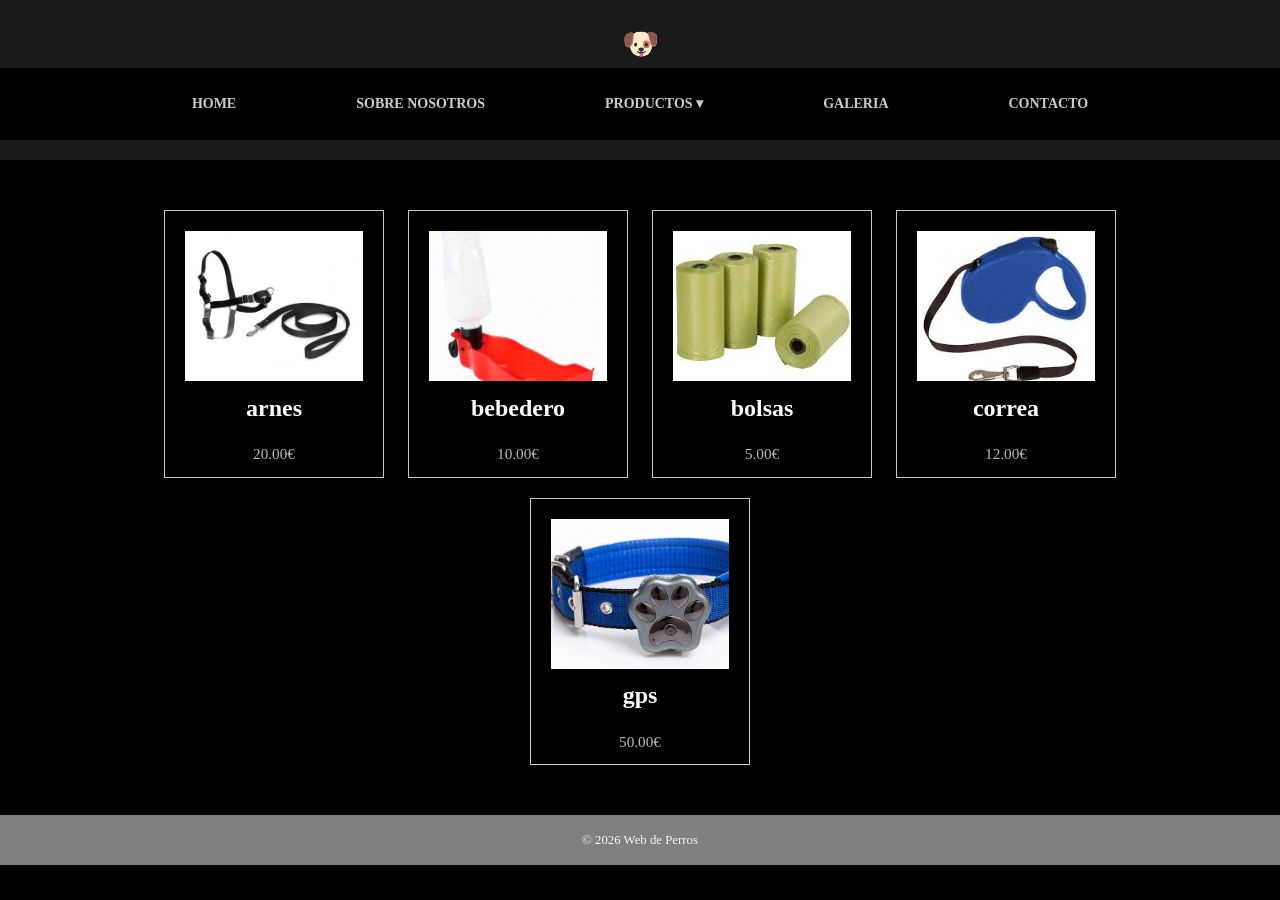
<file: WebGrupal_responsive/ParaCalle.html>
<!DOCTYPE html>
<html lang="en">
<head>
    <meta charset="UTF-8">
    <meta name="viewport" content="width=device-width, initial-scale=1.0">
    <link rel="stylesheet" href="css/style.css">
    <link rel="stylesheet" href="css/responsive.css">
    <title>WEB de Perros</title>
</head>
<body>
   <body>
    <header class="encabezado">
        <div class="logo">🐶</div>
        <nav class="menu">
        <ul>
            <li><a href="index.html">Home</a></li>
            <li><a href="Sobrenosotros.html">Sobre nosotros</a></li>
        <li class="dropdown">
            <a href="productos.html">Productos ▾</a>
        <ul class="dropdown-menu">
            <li><a href="ParaCasa.html">Para casa</a></li>
            <li><a href="ParaCalle.html">Para calle</a></li>
            <li><a href="ParaPerros.html">Para perro</a></li>
        </ul>
        </li>
            <li><a href="Galeria.html">Galeria</a></li>
            <li><a href="Contacto.html">Contacto</a></li>
        </ul>
        </nav>
    </header>
    <section class="productos">
        <div class="card">
            <img src="img/arnes.jpg" alt="">
            <h3>arnes</h3>
            <p>20.00€</p>
        </div>
        <div class="card">
            <img src="img/bebedero.jpg" alt="">
            <h3>bebedero</h3>
            <p>10.00€</p>
        </div>
        <div class="card">
            <img src="img/bolsas.jpg" alt="">
            <h3>bolsas</h3>
            <p>5.00€</p>
        </div>
        <div class="card">
            <img src="img/correa.jpg" alt="">
            <h3>correa</h3>
            <p>12.00€</p>
        </div>
        <div class="card">
            <img src="img/gps.jpg" alt="">
            <h3>gps</h3>
            <p>50.00€</p>
        </div>
    </section>
    <footer class="footer">
        &#169 2026 Web de Perros
    </footer>
</body>
</html>
</file>
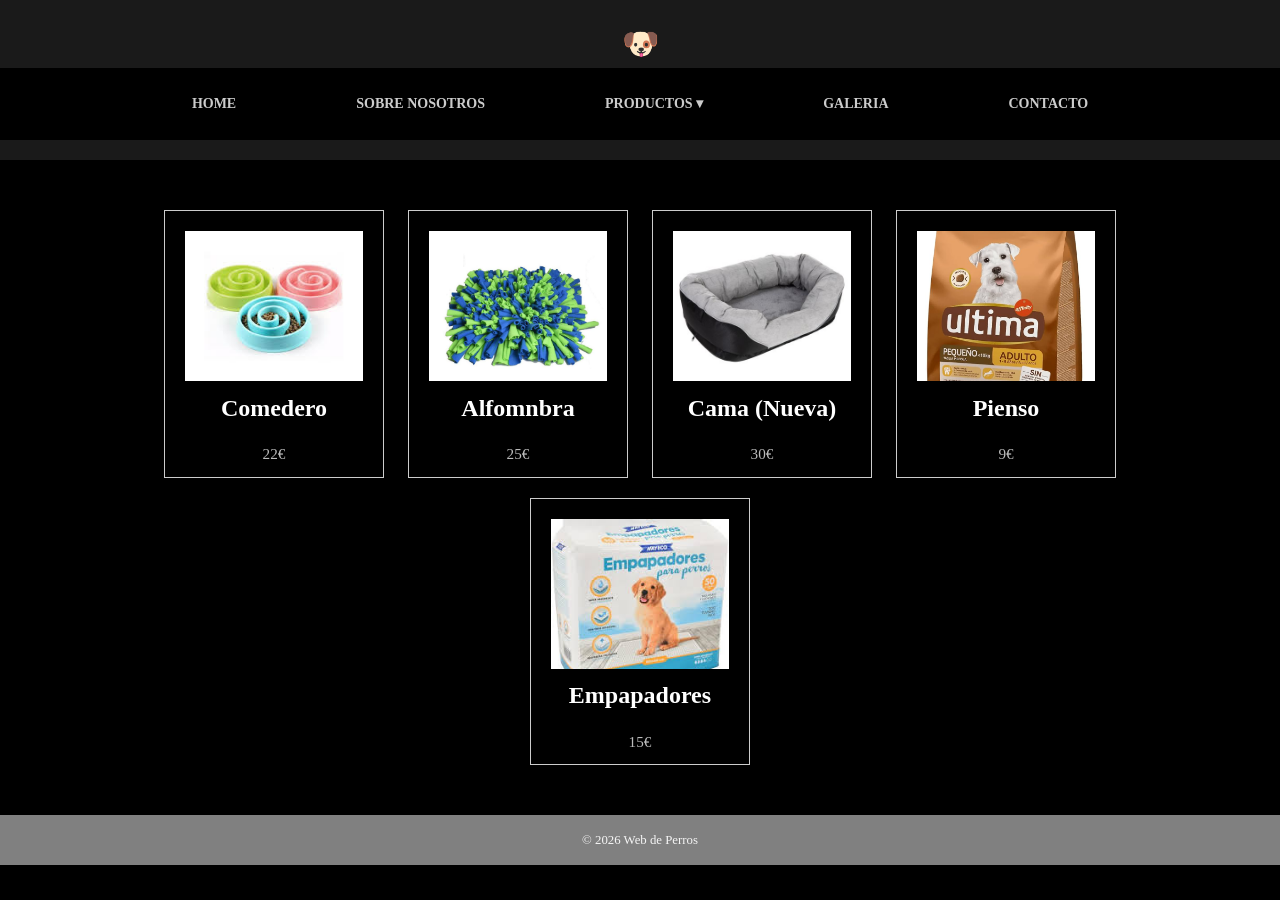
<file: WebGrupal_responsive/ParaCasa.html>
<!DOCTYPE html>
<html lang="en">
<head>
    <meta charset="UTF-8">
    <meta name="viewport" content="width=device-width, initial-scale=1.0">
    <link rel="stylesheet" href="css/style.css">
    <link rel="stylesheet" href="css/responsive.css">
    <title>WEB de Perros</title>
</head>
<body>
   <body>
    <header class="encabezado">
        <div class="logo">🐶</div>
        <nav class="menu">
        <ul>
            <li><a href="index.html">Home</a></li>
            <li><a href="Sobrenosotros.html">Sobre nosotros</a></li>
            <li class="dropdown">
            <a href="productos.html">Productos ▾</a>
         <ul class="dropdown-menu">
            <li><a href="ParaCasa.html">Para casa</a></li>
            <li><a href="ParaCalle.html">Para calle</a></li>
            <li><a href="ParaPerros.html">Para perro</a></li>
        </ul>
        </li>
            <li><a href="Galeria.html">Galeria</a></li>
            <li><a href="Contacto.html">Contacto</a></li>
        </ul>
        </nav>
    </header>
    <section class="productos">
        <div class="card">
            <img src="img/comedero.jpg" alt="">
            <h3>Comedero</h3>
            <p>22€</p>
        </div>
        <div class="card">
            <img src="img/alfombra.jpg" alt="">
            <h3>Alfomnbra</h3>
            <p>25€</p>
        </div>
        <div class="card">
            <img src="img/cama.jpg" alt="">
            <h3>Cama (Nueva)</h3>
            <p>30€</p>
        </div>
        <div class="card">
            <img src="img/pienso.jpg" alt="">
            <h3>Pienso</h3>
            <p>9€</p>
        </div>
        <div class="card">
            <img src="img/empapadores.jpg" alt="">
            <h3>Empapadores</h3>
            <p>15€</p>
        </div>
    </section>
    <footer class="footer">
        &#169 2026 Web de Perros
    </footer>
</body>
</html>
</file>
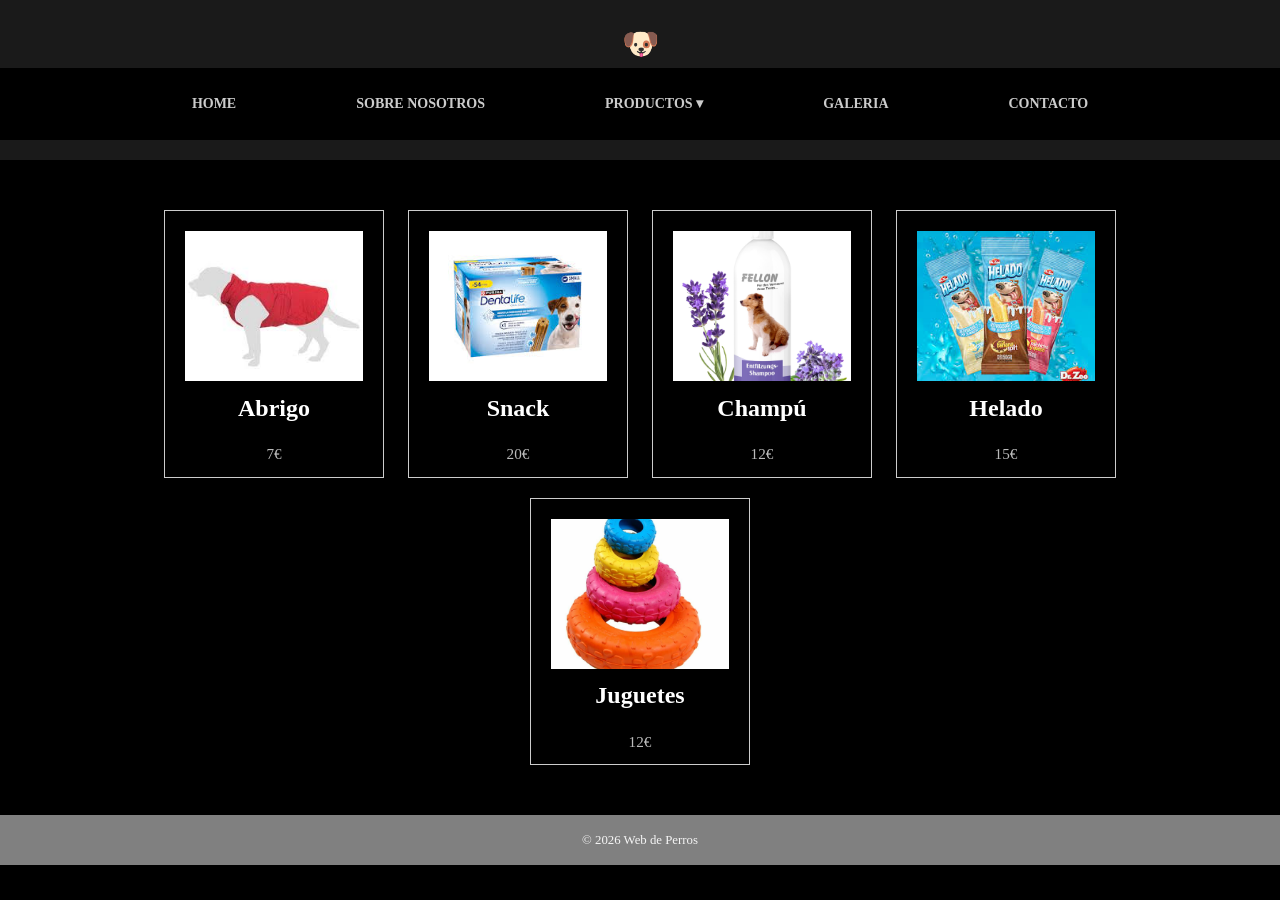
<file: WebGrupal_responsive/ParaPerros.html>
<!DOCTYPE html>
<html lang="en">
<head>
    <meta charset="UTF-8">
    <meta name="viewport" content="width=device-width, initial-scale=1.0">
    <link rel="stylesheet" href="css/style.css">
    <link rel="stylesheet" href="css/responsive.css">
    <title>WEB de Perros</title>
</head>
<body>
   <body>
    <header class="encabezado">
        <div class="logo">🐶</div>
        <nav class="menu">
        <ul>
            <li><a href="index.html">Home</a></li>
            <li><a href="Sobrenosotros.html">Sobre nosotros</a></li>
            <li class="dropdown">
            <a href="productos.html">Productos ▾</a>
         <ul class="dropdown-menu">
            <li><a href="ParaCasa.html">Para casa</a></li>
            <li><a href="ParaCalle.html">Para calle</a></li>
            <li><a href="ParaPerros.html">Para perro</a></li>
        </ul>
        </li>
            <li><a href="Galeria.html">Galeria</a></li>
            <li><a href="Contacto.html">Contacto</a></li>
        </ul>
        </nav>
    </header>
    <section class="productos">
        <div class="card">
            <img src="img/abrigo.jpg" alt="">
            <h3>Abrigo</h3>
            <p>7€</p>
        </div>
        <div class="card">
            <img src="img/snack.jpg" alt="">
            <h3>Snack</h3>
            <p>20€</p>
        </div>
        <div class="card">
            <img src="img/champu.jpg" alt="">
            <h3>Champú</h3>
            <p>12€</p>
        </div>
        <div class="card">
            <img src="img/helado.jpg" alt="">
            <h3>Helado</h3>
            <p>15€</p>
        </div>
        <div class="card">
            <img src="img/juguetes.jpg" alt="">
            <h3>Juguetes</h3>
            <p>12€</p>
        </div>
    </section>
    <footer class="footer">
        &#169 2026 Web de Perros
    </footer>
</body>
</html>
</file>
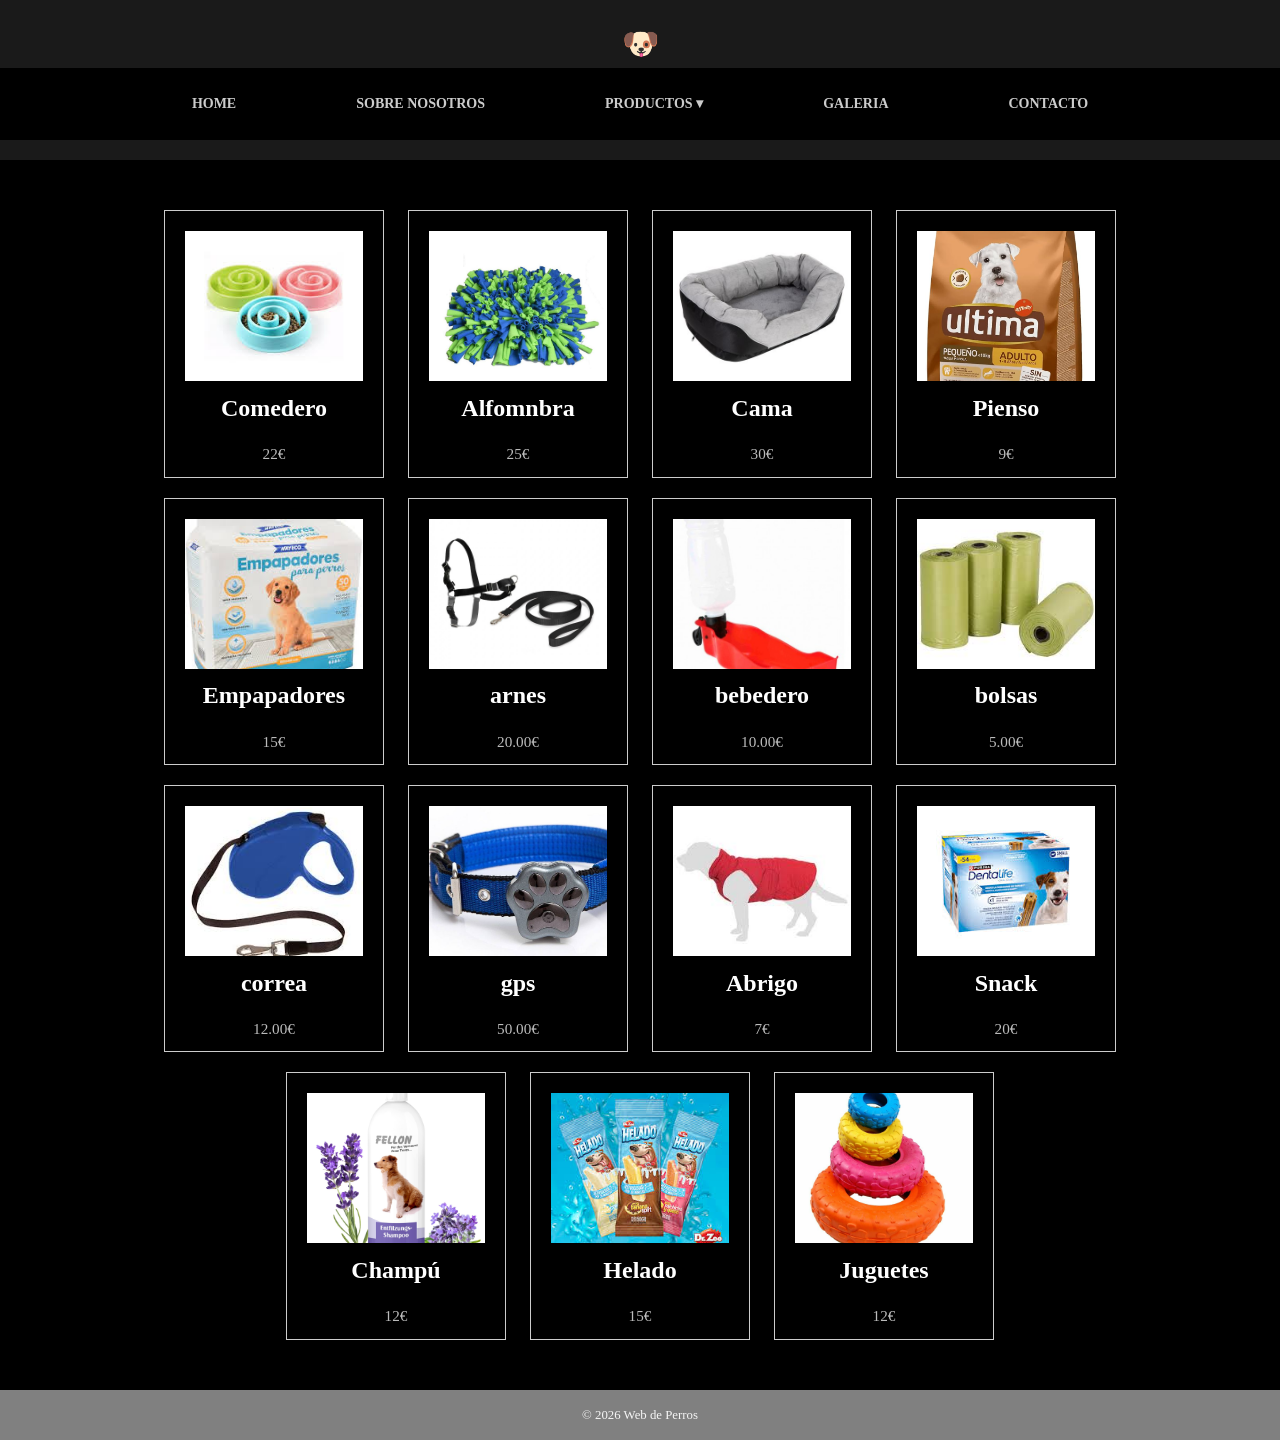
<file: WebGrupal_responsive/productos.html>
<!DOCTYPE html>
<html lang="en">
<head>
    <meta charset="UTF-8">
    <meta name="viewport" content="width=device-width, initial-scale=1.0">
    <link rel="stylesheet" href="css/style.css">
    <link rel="stylesheet" href="css/responsive.css">
    <title>WEB de Perros</title>
</head>
<body>
   <body>
    <header class="encabezado">
        <div class="logo">🐶</div>
        <nav class="menu">
        <ul>
            <li><a href="index.html">Home</a></li>
            <li><a href="Sobrenosotros.html">Sobre nosotros</a></li>
        <li class="dropdown">
            <a href="productos.html">Productos ▾</a>
        <ul class="dropdown-menu">
            <li><a href="ParaCasa.html">Para casa</a></li>
            <li><a href="ParaCalle.html">Para calle</a></li>
            <li><a href="ParaPerros.html">Para perro</a></li>
        </ul>
        </li>
            <li><a href="Galeria.html">Galeria</a></li>
            <li><a href="Contacto.html">Contacto</a></li>
        </ul>
        </nav>
    </header>
    <section class="productos">
        <div class="card">
            <img src="img/comedero.jpg" alt="">
            <h3>Comedero</h3>
            <p>22€</p>
        </div>
        <div class="card">
            <img src="img/alfombra.jpg" alt="">
            <h3>Alfomnbra</h3>
            <p>25€</p>
        </div>
        <div class="card">
            <img src="img/cama.jpg" alt="">
            <h3>Cama</h3>
            <p>30€</p>
        </div>
        <div class="card">
            <img src="img/pienso.jpg" alt="">
            <h3>Pienso</h3>
            <p>9€</p>
        </div>
        <div class="card">
            <img src="img/empapadores.jpg" alt="">
            <h3>Empapadores</h3>
            <p>15€</p>
        </div>
        <div class="card">
            <img src="img/arnes.jpg" alt="">
            <h3>arnes</h3>
            <p>20.00€</p>
        </div>
        <div class="card">
            <img src="img/bebedero.jpg" alt="">
            <h3>bebedero</h3>
            <p>10.00€</p>
        </div>
        <div class="card">
            <img src="img/bolsas.jpg" alt="">
            <h3>bolsas</h3>
            <p>5.00€</p>
        </div>
        <div class="card">
            <img src="img/correa.jpg" alt="">
            <h3>correa</h3>
            <p>12.00€</p>
        </div>
        <div class="card">
            <img src="img/gps.jpg" alt="">
            <h3>gps</h3>
            <p>50.00€</p>
        </div>
        <div class="card">
            <img src="img/abrigo.jpg" alt="">
            <h3>Abrigo</h3>
            <p>7€</p>
        </div>
        <div class="card">
            <img src="img/snack.jpg" alt="">
            <h3>Snack</h3>
            <p>20€</p>
        </div>
        <div class="card">
            <img src="img/champu.jpg" alt="">
            <h3>Champú</h3>
            <p>12€</p>
        </div>
        <div class="card">
            <img src="img/helado.jpg" alt="">
            <h3>Helado</h3>
            <p>15€</p>
        </div>
        <div class="card">
            <img src="img/juguetes.jpg" alt="">
            <h3>Juguetes</h3>
            <p>12€</p>
        </div>
    </section>
    <footer class="footer">
        &#169 2026 Web de Perros
    </footer>
</body>
</html>
</file>
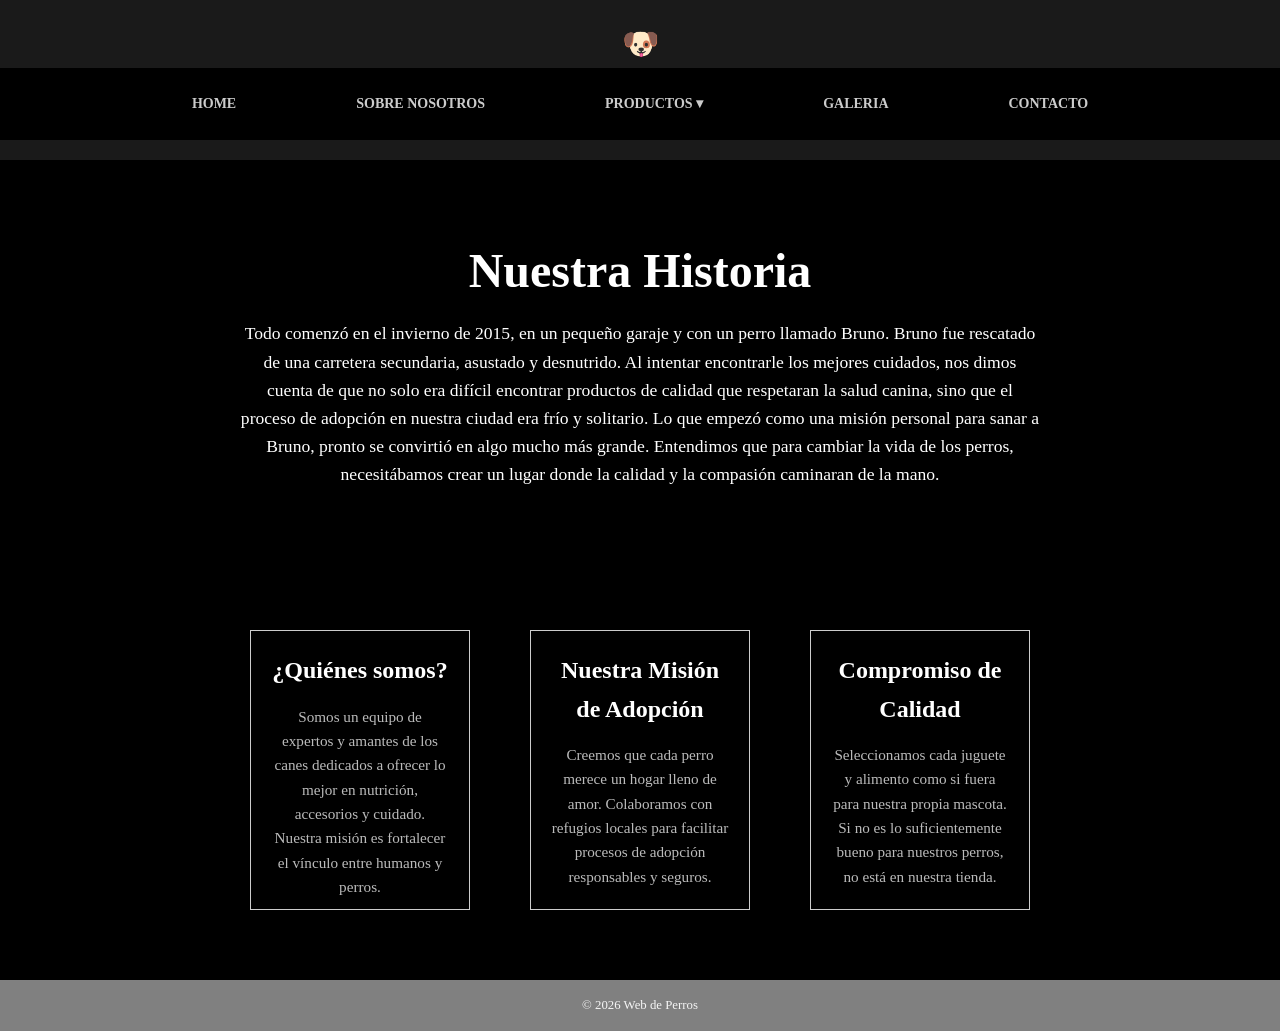
<file: WebGrupal_responsive/Sobrenosotros.html>
<!DOCTYPE html>
<html lang="en">
<head>
    <meta charset="UTF-8">
    <meta name="viewport" content="width=device-width, initial-scale=1.0">
    <link rel="stylesheet" href="css/style.css">
    <link rel="stylesheet" href="css/responsive.css">
    <title>WEB de Perros</title>
</head>
<body>
   <body>
    <header class="encabezado">
        <div class="logo">🐶</div>
        <nav class="menu">
        <ul>
            <li><a href="index.html">Home</a></li>
            <li><a href="Sobrenosotros.html">Sobre nosotros</a></li>
            <li class="dropdown">
                <a href="productos.html">Productos ▾</a>
                <ul class="dropdown-menu">
                    <li><a href="ParaCasa.html">Para casa</a></li>
                    <li><a href="ParaCalle.html">Para calle</a></li>
                    <li><a href="ParaPerros.html">Para perro</a></li>
                </ul>
            </li>
            <li><a href="Galeria.html">Galeria</a></li>
            <li><a href="Contacto.html">Contacto</a></li>
        </ul>
        </nav>
    </header>
    <main>
        <!-- Hero Section con la imagen de fondo -->
        <section class="hero-section">
            <div class="hero-overlay">
                <h1>Nuestra Historia</h1>
                <p>Todo comenzó en el invierno de 2015, en un pequeño garaje y con un perro llamado Bruno. 
                    Bruno fue rescatado de una carretera secundaria, asustado y desnutrido. Al intentar encontrarle los mejores cuidados, nos dimos cuenta de que no solo era difícil encontrar productos de calidad que respetaran la salud canina, sino que el proceso de adopción en nuestra ciudad era frío y solitario.
                    Lo que empezó como una misión personal para sanar a Bruno, pronto se convirtió en algo mucho más grande. Entendimos que para cambiar la vida de los perros, necesitábamos crear un lugar donde la calidad y la compasión caminaran de la mano.</p>
            </div>
        </section>

        <!-- Contenido principal -->
        <section class="content-grid">
            <div class="card">
                <h3>¿Quiénes somos?</h3>
                <p>Somos un equipo de expertos y amantes de los canes dedicados a ofrecer lo mejor en nutrición, accesorios y cuidado. Nuestra misión es fortalecer el vínculo entre humanos y perros.</p>
            </div>

            <div class="card">
                <h3>Nuestra Misión de Adopción</h3>
                <p>Creemos que cada perro merece un hogar lleno de amor. Colaboramos con refugios locales para facilitar procesos de adopción responsables y seguros.</p>
            </div>

            <div class="card">
                <h3>Compromiso de Calidad</h3>
                <p>Seleccionamos cada juguete y alimento como si fuera para nuestra propia mascota. Si no es lo suficientemente bueno para nuestros perros, no está en nuestra tienda.</p>
            </div>
        </section>
    </main>
    <footer class="footer">
        &#169 2026 Web de Perros
    </footer>
</body>
</html>
</file>
<file: WebGrupal_responsive/css/style.css>
*{
    margin: 0px;
    padding: 0px;
    box-sizing: border-box;
    font-family: cursive;
}
.Index{
    background-image: url(../img/Fondo-home.jpg);
    background-position: center;
    background-attachment: fixed;
    background-size: 100% 100%;
    background-repeat: no-repeat;
}
body{
    margin: 0px;
    font-family: cursive;
    text-align: center;
}
.header .encabezado{
    background-color: grey;
    text-align: center;
    padding: 15px 0px;
}
.logo{
    font-size: 30px;
    margin-bottom: 0px;
}
nav{
    background-color: black;
    padding: 10px 0px;
}
nav ul{
    list-style: none;
    display: flex;
    justify-content: center;
    align-items: center;
}
nav ul li{
    padding: 0px 15px;
    
}
nav ul li:last-child{
    border-right: none;
}
nav ul li a{
    display : block;
    padding: 15px 30px;
    text-decoration: none;
    color: white;
    font-weight: bold;
}
nav ul li a:hover{
    background-color: white;
    color: black;
}
.banner{
    background: url(../img/HD-wallpaper-doberman-caine-black-dog-animal.jpg);
    background-position: center;
    background-attachment: fixed;
    background-size: 100% 100%;
    background-repeat: no-repeat;
    height: 450px;
    display: flex;
    justify-content: center;
    align-items: center;
    text-align: center;
}
.texto-banner{
    background-color: rgb(0,0,0,0.5);
    padding: 20px 40px;
    border-radius: 5px;
}
.texto-banner h1{
    color: white;
    font-size: 40px;
}
.texto-banner p{
    color: white;
    font-size: 20px;
}
#lateral {
color: white;
    padding: 20px;
    border-left: 5px solid white;
}

#lateral li img{
  height: 10vh;
}
.footer{
    background-color: grey;
    color: whitesmoke;
    padding: 15px 0px;
    text-align: center;
}
.Infos{
    display: flex;
    justify-content: space-around;
    padding: 40px 5%;
    background-color: black;
}
.info{
    width: 30%;
    text-align: center;
}
.info h1 {
    color: white;
    font-size: 20px;
    margin-bottom: 20px;
}
.info p{
    color: white;
    font-size: 15px;
}
.info a{
    color: white;
    text-decoration: none;
    font-weight: bold;
}
.info a:hover{
    text-decoration: underline;
}

.contacto{
    width: 28%;
    color: white;
    font-size: 15px;
}
.contacto h1{
    text-align: center;
    margin-bottom: 15px;
}
form{
    display: flex;
    flex-direction: column;
}
input, textarea{
    padding: 10px;
    margin-bottom: 15px;
    border: 1px solid #ccc;
    border-radius: 5px;
    font-size: 14px;
}
button{
    padding: 10px;
    background-color: black;
    color: white;
    border: none;
    border-radius: 5px;
    font-size: 16px;
    cursor: pointer;
}
button:hover{
    background-color: white;
}

/*===================
-----Contacto-------
====================*/
.body-contacto{
    background-image: url(../img/pie-lado-lindo-perro_23-2148423723.avif);
    background-repeat: no-repeat;
    background-position: center;
    background-size: 100% 100%;
}
#tituloFormulario{
    text-align: center;
    color: white;
    background-color: rgb(0, 0, 0);
    padding: 15px;
    margin-top: -10px;
}
.formulario{
    width: 600px; 
    margin: 20px auto; 
    background: rgb(255, 255, 255); 
    padding: 20px; 
    border-radius: 10px; 
    background-color: rgba(255, 255, 255, 0.2); /* Blanco con 50% de transparencia */
    backdrop-filter: blur(5px); /* Opcional: añade un efecto de desenfoque elegante */
    border-radius: 10px;
    padding: 20px;
} 
.seccion{
    border: 2px solid #050505;
    background-color: rgb(255, 255, 255) ;
    margin-bottom: 15px; ;
    padding: 15px;
    border-radius: 8px;
    background-color: rgba(255, 255, 255, 0.5); /* Blanco con 50% de transparencia */
    backdrop-filter: blur(5px); /* Opcional: añade un efecto de desenfoque elegante */
    border-radius: 10px;
    padding: 20px;
}
.seccion legend{
    color: rgb(0, 0, 0);
    font-weight: bold;
}
.campo{
    margin-top: 10px;
    display: block;
}
.entrada{
    width: 100%;
    padding: 6px;
    border: 1px solid #ccc;
    border-radius: 5px;
}
.boton{
    padding: 8px 15px;
    border: none;
    border-radius: 5px;
    color: white;
    cursor: pointer;
}
.enviar{
    background-color: #008f32;    
}
.borrar{ 
    background-color: #ff0000;
}
.boton:hover{ 
    opacity: 0.8; 
}
#botones{
    text-align: center;
    margin-top: 15px;
}

/*===================
-----Galeria-------
====================*/
.fondo-galeria{
    background-image: url(../img/pie-lado-lindo-perro_23-2148423723.avif);
    background-repeat: no-repeat;
    background-position: center;
    background-size: cover;
}
.seccion-galeria{
    background-color: grey;
}
.titulo-seccion {
    margin-top: 1%;
    margin-bottom:2%;
}
.proyectos-grid {
    display: grid;
    grid-template-columns: repeat(3, 1fr);
    gap: 28px;
}

/* Contenedor que da perspectiva 3D */
.flip-tarjeta {
    background-color: transparent;
    width: 100%;
    height: 320px;
    perspective: 1200px;
    cursor: pointer;
}
.flip-tarjeta .card-title {
  position: absolute;
  bottom: 0;
  left: 0;
  width: 100%;
  padding: 18px 20px;
  background: rgba(0, 0, 0, 0.55);
  color: #ffffff;
  font-size: 1.25rem;
  font-weight: 700;
  letter-spacing: 0.08em;
  text-align: center;
  text-transform: uppercase;
}

/* Capa que gira */
.flip-interior {
    position: relative;
    width: 100%;
    height: 100%;
    transition: transform 0.7s;
    transform-style: preserve-3d;
}

/* Al pasar el ratón, la tarjeta gira 180º */
.flip-tarjeta:hover .flip-interior {
    transform: rotateY(180deg);
}

/* Caras frontal y trasera comparten estos estilos */
.flip-frente,
.flip-atras {
    position: absolute;
    width: 100%;
    height: 100%;
    backface-visibility: hidden;
    -webkit-backface-visibility: hidden;
    border-radius: 8px;
    padding: 25px;
    display: flex;
    flex-direction: column;
    justify-content: center;
    align-items: center;
    text-align: center;
    border: 1px solid #1a1f2b;
}

/* Cara frontal: título + icono */
.flip-frente {
    color: #ffffff;
}

/* Cara trasera: información */
.flip-atras {
    background-color: #14192a;
    color: #c5c8cc;
    transform: rotateY(180deg);
    border: 1px solid #ffffff;
}

.flip-atras h3 {
    color: #ffffff;
    margin-bottom: 14px;
    font-size: 19px;
}

.flip-atras p {
    font-size: 14px;
    margin-bottom: 14px;
    line-height: 1.5;
}

.flip-tag {
    display: inline-block;
    background-color: #0b0e14;
    color: #d4a017;
    padding: 4px 10px;
    margin: 3px;
    border-radius: 12px;
    font-size: 12px;
    border: 1px solid #d4a017;
}

.flip-icono {
    font-size: 56px;
    margin-bottom: 18px;
    color: #ffffff;
    font-weight: bold;
    font-family: 'Courier New', monospace;
}

.flip-frente h3 {
    color: #ffffff;
    font-size: 21px;
    margin-bottom: 10px;
}

.flip-categoria {
    display: inline-block;
    background-color: rgba(0, 0, 0, 0.3);
    color: #ffffff;
    padding: 4px 12px;
    border-radius: 12px;
    font-size: 12px;
    letter-spacing: 1px;
    text-transform: uppercase;
}

.flip-frente-1 { 
    background-image: url(../img/bordercollie.jpg);
    background-repeat: no-repeat;
    background-position: center;
    background-size: cover;
    overflow: hidden;
}
.flip-frente-2 { 
    background-image: url(../img/bulldogfrances.jpg);
    background-repeat: no-repeat;
    background-position: center;
    background-size: cover;
    overflow: hidden;
}
.flip-frente-3 { 
    background-image: url(../img/pastoraleman.jpg);
    background-repeat: no-repeat;
    background-position: center;
    background-size: cover;
    overflow: hidden;
}
.flip-frente-4 { 
    background-image: url(../img/galgoespañol.jpg);
    background-repeat: no-repeat;
    background-position: center;
    background-size: cover;
    overflow: hidden;
}
.flip-frente-5 { 
    background-image: url(../img/beagle.jpg);
    background-repeat: no-repeat;
    background-position: center;
    background-size: cover;
    overflow: hidden;
}
.flip-frente-6 { 
    background-image: url(../img/mastindelpirineo.jpg);
    background-repeat: no-repeat;
    background-position: center;
    background-size: cover;
    overflow: hidden;
}
.flip-frente-7 { 
     background-image: url(../img/goldenretriever.jpg);
     background-repeat: no-repeat;
    background-position: center;
    background-size: cover;
    overflow: hidden;
}
.flip-frente-8 { 
    background-image: url(../img/jackrusselterrier.jpg);
    background-repeat: no-repeat;
    background-position: center;
    background-size: cover;
    overflow: hidden;
}
.flip-frente-9 { 
    background-image: url(../img/huskysiberiano.jpg);
    background-repeat: no-repeat;
    background-position: center;
    background-size: cover;
    overflow: hidden;
}

/*===================
-----Sobre Nosotros-------
====================*/

/* Estilos Generales */
* {
    margin: 0;
    padding: 0;
    box-sizing: border-box;
}

body {
    background-color: #000; /* Fondo negro como la imagen */
    color: #fff;
    font-family: 'Open Sans', sans-serif;
    line-height: 1.6;
}

/* Navegación */
header {
    background-color: #1a1a1a;
    padding: 20px 0;
}

nav ul {
    display: flex;
    justify-content: center;
    list-style: none;
}

nav ul li {
    margin: 0 15px;
}

nav ul li a {
    color: #ccc;
    text-decoration: none;
    font-weight: bold;
    text-transform: uppercase;
    font-size: 14px;
    transition: color 0.3s;
}

nav ul li a:hover, nav ul li a.active {
    color: #fff;
    border-bottom: 2px solid #fff;
}

/* Hero Section */
.hero-section {
    height: 400px;
    background-image: url('https://unsplash.com'); /* Imagen de perro elegante */
    background-size: cover;
    background-position: center;
    position: relative;
    display: flex;
    align-items: center;
    justify-content: center;
    text-align: center;
}

.hero-overlay {
    background: rgba(0, 0, 0, 0.6); /* Capa oscura para que se lea el texto */
    padding: 40px;
    width: 100%;
}

.hero-overlay h1 {
    font-family: 'Fredoka One', cursive;
    font-size: 3rem;
    margin-bottom: 10px;
}

.hero-overlay p {
    max-width: 800px;
    margin: 0 auto;
    font-size: 1.1rem;
}

/* Cuadrícula de Contenido */
.content-grid {
    display: flex;             /* Cambiamos a Flex para facilitar el centrado */
    flex-wrap: wrap;           /* Permite que bajen si no caben */
    justify-content: center;   /* Centra los cuadros horizontalmente */
    gap: 40px;                 /* Espacio entre cuadros */
    padding: 60px 10%;
    background-color: #000;
}

.card {
    text-align: center;
    max-width: 320px;          /* Limitamos el ancho para que no se estiren de más */
    padding: 20px;
    border: none;              /* SEGURO: Eliminamos cualquier borde previo */
    outline: none;             /* Eliminamos cualquier línea externa */
}

.card h3 {
    font-family: 'Fredoka One', cursive;
    font-size: 1.5rem;
    margin-bottom: 15px;
    color: #fff;               /* Aseguramos que el título sea blanco */
}

.card p {
    color: #bbb;
    font-size: 0.95rem;
}

/* Footer */
footer {
    text-align: center;
    padding: 40px;
    background-color: #1a1a1a;
    font-size: 0.8rem;
    color: #666;
}
 
/*===================
-----Productos-------
====================*/

.productos{
    padding: 40px;
}
.card{
    display: inline-block;
    width: 220px;
    margin: 10px;
    border: 1px solid #ccc;
    padding-bottom: 10px;
}
.card img{
    width: 220px;
    height: 150px;
    object-fit: cover;
}
/*Desplegable Productos*/
.dropdown {
    position: relative;

}

.dropdown-menu {
    display: none;
    position: absolute;
    top: 100%;
    left: 50%;
    transform: translateX(-50%); 
    background-color: black;
    min-width: 160px;
    z-index: 999;
    flex-direction: column;
    border-top: 2px solid white;
}

.dropdown-menu li {
    padding: 0;
    border-right: none;
}

.dropdown-menu li a {
    padding: 12px 20px;
    display: block;
    color: white;
    white-space: nowrap;
}

.dropdown-menu li a:hover {
    background-color: white;
    color: black;
}

.dropdown:hover .dropdown-menu {
    display: flex;
}
.productos .card img{
 width: 100%;
    height: 150px;
    object-fit: cover;
}
</file>
<file: WebGrupal_responsive/css/responsive.css>
/* ======================================================
   1. MÁS DE 1300px — Ancho fijo centrado
   ====================================================== */
@media screen and (min-width: 1300px) {

    /* Wrapper general de ancho fijo */
    body {
        max-width: 1300px;
        margin: 0 auto;
        box-shadow: 0 0 30px rgba(0, 0, 0, 0.25);
    }

    /* El header se mantiene dentro del contenedor */
    .encabezado,
    nav {
        width: 100%;
    }

    /* El banner e Infos también dentro */
    .banner {
        background-attachment: scroll;
    }

    .Index {
        background-attachment: scroll;
    }

    /* Galería: limitar contenedor */
    .contenedor {
        max-width: 1200px;
        margin: 0 auto;
        padding: 0 20px;
    }

    /* Productos en grid de 5 columnas si hay espacio */
    .productos {
        display: flex;
        flex-wrap: wrap;
        justify-content: center;
    }
}
/* ======================================================
   2. TABLET VERTICAL — 768px a 1024px (portrait)
   ====================================================== */
@media screen and (min-width: 768px) and (max-width: 1024px) and (orientation: portrait) {

    /* --- NAV --- */
    nav ul {
        flex-wrap: wrap;
        gap: 4px;
    }

    nav ul li a {
        padding: 10px 16px;
        font-size: 13px;
    }

    /* --- BANNER (Index) --- */
    .banner {
        flex-direction: column;
        height: auto;
        padding: 40px 20px;
        background-attachment: scroll;
        background-size: cover;
        gap: 20px;
    }

    .texto-banner {
        width: 90%;
        padding: 20px;
    }

    .texto-banner h1 {
        font-size: 28px;
    }

    .texto-banner p {
        font-size: 15px;
    }

    /* Aside lateral debajo del banner */
    #lateral {
        width: 90%;
        border-left: none;
        border-top: 5px solid white;
        padding: 20px;
        text-align: left;
    }

    #lateral li img {
        height: 8vh;
    }

    /* --- INFOS (Index) --- */
    .Infos {
        flex-direction: column;
        align-items: center;
        padding: 30px 5%;
        gap: 20px;
    }

    .info,
    .contacto {
        width: 90%;
    }

    /* --- GALERÍA --- */
    .proyectos-grid {
        grid-template-columns: repeat(2, 1fr);
        gap: 20px;
        padding: 0 20px;
    }

    .flip-tarjeta {
        height: 280px;
    }

    .contenedor {
        padding: 0 20px;
    }

    /* --- PRODUCTOS --- */
    .productos {
        display: flex;
        flex-wrap: wrap;
        justify-content: center;
        padding: 20px;
    }

    .card {
        width: 200px;
        margin: 10px;
    }

    /* Sobre nosotros content-grid */
    .content-grid {
        padding: 40px 5%;
        gap: 24px;
    }

    .card {
        max-width: 280px;
    }

    /* --- CONTACTO --- */
    .formulario {
        width: 90%;
        max-width: 600px;
    }

    /* --- HERO SOBRE NOSOTROS --- */
    .hero-overlay h1 {
        font-size: 2.2rem;
    }

    .hero-section {
        height: 300px;
    }
}
/* ======================================================
   3. TABLET HORIZONTAL — 1024px a 1200px (landscape)
   ====================================================== */
@media screen and (min-width: 1024px) and (max-width: 1200px) and (orientation: landscape) {

    /* --- NAV --- */
    nav ul li a {
        padding: 12px 20px;
        font-size: 13px;
    }

    /* --- BANNER --- */
    .banner {
        height: 380px;
        background-attachment: scroll;
    }

    .texto-banner h1 {
        font-size: 32px;
    }

    .texto-banner p {
        font-size: 15px;
    }

    #lateral li img {
        height: 9vh;
    }

    /* --- INFOS --- */
    .Infos {
        padding: 30px 4%;
        gap: 20px;
    }

    .info,
    .contacto {
        width: 28%;
    }

    /* --- GALERÍA --- */
    .proyectos-grid {
        grid-template-columns: repeat(3, 1fr);
        gap: 20px;
        padding: 0 20px;
    }

    .flip-tarjeta {
        height: 290px;
    }

    .contenedor {
        padding: 0 30px;
    }

    /* --- PRODUCTOS --- */
    .productos {
        display: flex;
        flex-wrap: wrap;
        justify-content: center;
        padding: 20px;
    }

    .card {
        width: 200px;
        margin: 8px;
    }

    /* --- CONTACTO --- */
    .formulario {
        width: 75%;
        max-width: 600px;
    }

    /* --- HERO SOBRE NOSOTROS --- */
    .hero-section {
        height: 320px;
    }

    .hero-overlay h1 {
        font-size: 2.5rem;
    }

    /* Sobre nosotros content-grid */
    .content-grid {
        padding: 40px 8%;
        gap: 30px;
    }
}
/* ======================================================
   4. TELÉFONO HORIZONTAL — 481px a 767px (landscape)
   ====================================================== */
@media screen and (min-width: 481px) and (max-width: 767px) and (orientation: landscape) {

    /* --- LOGO Y NAV (menú hamburguesa básico) --- */
    .encabezado {
        padding: 8px 0;
    }

    .logo {
        font-size: 22px;
    }

    nav {
        padding: 5px 0;
    }

    nav ul {
        flex-wrap: wrap;
        justify-content: center;
        gap: 0;
    }

    nav ul li a {
        padding: 8px 10px;
        font-size: 11px;
    }

    /* Dropdown ajustado */
    .dropdown-menu {
        min-width: 130px;
    }

    /* --- BANNER --- */
    .banner {
        flex-direction: column;
        height: auto;
        min-height: 200px;
        padding: 20px 10px;
        background-attachment: scroll;
        background-size: cover;
        gap: 15px;
    }

    .texto-banner {
        width: 90%;
        padding: 12px 18px;
    }

    .texto-banner h1 {
        font-size: 20px;
    }

    .texto-banner p {
        font-size: 12px;
    }

    /* Aside lateral */
    #lateral {
        width: 90%;
        border-left: none;
        border-top: 3px solid white;
        padding: 10px;
        font-size: 12px;
    }

    #lateral li img {
        height: 6vh;
    }

    /* --- INFOS --- */
    .Infos {
        flex-direction: row;
        flex-wrap: wrap;
        justify-content: center;
        padding: 20px 4%;
        gap: 15px;
    }

    .info,
    .contacto {
        width: 45%;
        font-size: 13px;
    }

    .info h1 {
        font-size: 16px;
        margin-bottom: 10px;
    }

    /* --- GALERÍA --- */
    .proyectos-grid {
        grid-template-columns: repeat(2, 1fr);
        gap: 15px;
        padding: 0 10px;
    }

    .flip-tarjeta {
        height: 200px;
    }

    .flip-atras h3 {
        font-size: 14px;
    }

    .flip-atras p {
        font-size: 11px;
    }

    .contenedor {
        padding: 0 10px;
    }

    .titulo-seccion {
        font-size: 18px;
    }

    /* --- PRODUCTOS --- */
    .productos {
        display: flex;
        flex-wrap: wrap;
        justify-content: center;
        padding: 10px;
    }

    .card {
        width: 160px;
        margin: 6px;
    }

    .card img {
        width: 160px;
        height: 110px;
    }

    .productos .card img {
        height: 110px;
    }

    /* --- CONTACTO --- */
    .formulario {
        width: 90%;
        max-width: 500px;
        margin: 10px auto;
    }

    #tituloFormulario {
        font-size: 16px;
        padding: 10px;
    }

    /* --- HERO SOBRE NOSOTROS --- */
    .hero-section {
        height: 200px;
    }

    .hero-overlay h1 {
        font-size: 1.6rem;
    }

    .hero-overlay p {
        font-size: 0.85rem;
    }

    /* Sobre nosotros content-grid */
    .content-grid {
        flex-direction: row;
        flex-wrap: wrap;
        justify-content: center;
        padding: 20px 5%;
        gap: 15px;
    }

    .content-grid .card {
        max-width: 220px;
    }
}


/* ======================================================
   5. TELÉFONO VERTICAL — hasta 480px (portrait)
   ====================================================== */
@media screen and (max-width: 480px) {

    /* --- ENCABEZADO / LOGO --- */
    .encabezado {
        padding: 10px 0;
    }

    .logo {
        font-size: 24px;
        margin-bottom: 5px;
    }

    /* --- NAV: menú en columna apilada --- */
    nav {
        padding: 5px 0;
    }

    nav ul {
        flex-direction: column;
        align-items: center;
        gap: 0;
    }

    nav ul li {
        width: 100%;
        padding: 0;
        border-right: none;
        border-bottom: 1px solid #333;
        text-align: center;
    }

    nav ul li a {
        padding: 12px 10px;
        font-size: 14px;
        display: block;
        width: 100%;
    }

    /* Dropdown en móvil: se muestra debajo en flujo normal */
    .dropdown-menu {
        position: static;
        transform: none;
        display: none;
        flex-direction: column;
        width: 100%;
        min-width: unset;
        border-top: none;
        border-top: 1px solid #444;
    }

    .dropdown:hover .dropdown-menu {
        display: flex;
    }

    .dropdown-menu li a {
        padding: 10px 20px;
        font-size: 13px;
        background-color: #1a1a1a;
    }

    /* --- BANNER (Index) --- */
    .banner {
        flex-direction: column;
        height: auto;
        min-height: 280px;
        padding: 25px 15px;
        background-attachment: scroll;
        background-size: cover;
        gap: 20px;
        align-items: center;
    }

    .texto-banner {
        width: 95%;
        padding: 15px;
    }

    .texto-banner h1 {
        font-size: 20px;
        margin-bottom: 8px;
    }

    .texto-banner p {
        font-size: 12px;
        line-height: 1.5;
    }

    /* Aside lateral va debajo del texto */
    #lateral {
        width: 95%;
        border-left: none;
        border-top: 3px solid white;
        padding: 15px;
        font-size: 12px;
        text-align: left;
    }

    #lateral h3 {
        font-size: 14px;
        margin-bottom: 10px;
    }

    #lateral li img {
        height: 7vh;
        display: block;
        margin-top: 6px;
    }

    /* --- INFOS (Index) --- */
    .Infos {
        flex-direction: column;
        align-items: center;
        padding: 20px 5%;
        gap: 20px;
    }

    .info {
        width: 95%;
    }

    .info h1 {
        font-size: 18px;
        margin-bottom: 10px;
    }

    .info p {
        font-size: 13px;
    }

    .contacto {
        width: 95%;
        font-size: 13px;
    }

    .contacto h1 {
        font-size: 18px;
    }

    /* --- FOOTER --- */
    .footer {
        font-size: 12px;
        padding: 10px 0;
    }

    /* --- GALERÍA --- */
    .proyectos-grid {
        grid-template-columns: 1fr;
        gap: 15px;
        padding: 0 15px;
    }

    .flip-tarjeta {
        height: 260px;
    }

    .flip-atras h3 {
        font-size: 15px;
    }

    .flip-atras p {
        font-size: 12px;
    }

    .flip-tag {
        font-size: 11px;
    }

    .contenedor {
        padding: 0 10px;
    }

    .titulo-seccion {
        font-size: 18px;
        padding-top: 15px;
    }

    /* --- PRODUCTOS --- */
    .productos {
        display: flex;
        flex-direction: column;
        align-items: center;
        padding: 15px;
    }

    .card {
        width: 90%;
        max-width: 320px;
        margin: 8px 0;
        display: block;
    }

    .card img {
        width: 100%;
        height: 180px;
        object-fit: cover;
    }

    .productos .card img {
        width: 100%;
        height: 180px;
    }

    /* --- CONTACTO --- */
    #tituloFormulario {
        font-size: 16px;
        padding: 12px 10px;
        margin-top: 0;
    }

    .formulario {
        width: 95%;
        max-width: 100%;
        margin: 12px auto;
        padding: 15px;
    }

    .seccion {
        padding: 12px;
    }

    .boton {
        width: 100%;
        margin-bottom: 8px;
        padding: 12px;
        font-size: 15px;
    }

    #botones {
        display: flex;
        flex-direction: column;
        gap: 8px;
        margin-top: 10px;
    }

    .hero-section {
        height: auto;
        min-height: 220px;
    }

    .hero-overlay {
        padding: 20px 15px;
    }

    .hero-overlay h1 {
        font-size: 1.5rem;
        margin-bottom: 8px;
    }

    .hero-overlay p {
        font-size: 0.82rem;
        line-height: 1.5;
    }

    .content-grid {
        flex-direction: column;
        align-items: center;
        padding: 20px 5%;
        gap: 16px;
    }

    .content-grid .card {
        max-width: 95%;
        width: 95%;
    }

    .content-grid .card h3 {
        font-size: 1.2rem;
    }

    .content-grid .card p {
        font-size: 0.88rem;
    }

    .Index {
        background-attachment: scroll;
        background-size: cover;
    }
}
</file>
